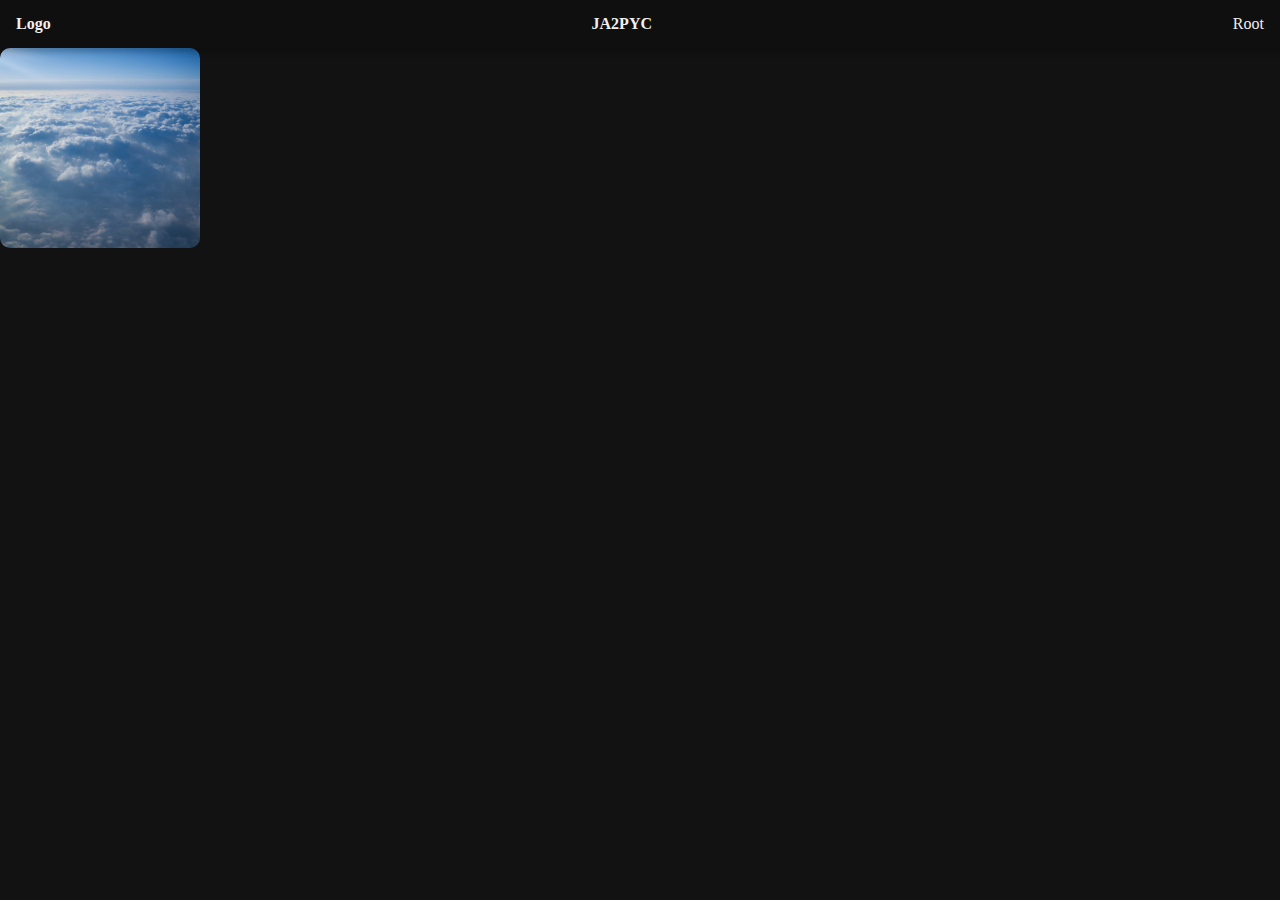
<file: index.html>
<!DOCTYPE html>
<html lang="ko">

<head>
    <meta charset="UTF-8">
    <meta name="viewport" content="width=device-width, initial-scale=1.0">
    <title>JA2PYC</title>
    <link rel="stylesheet" href="/css/base_style.css" type="text/css">
    <link rel="stylesheet" href="/css/header.css" type="text/css">
    <link rel="stylesheet" href="/css/footer.css" type="text/css">
    <link rel="stylesheet" href="/css/index.css" type="text/css">
    <script src="/js/index.js"></script>
</head>

<body>
    <header class="header">
        <div class="header_container">
            <div class="header_logo"><a href="/">Logo</a></div>
            <div class="header_title"><a href="/">JA2PYC</a></div>
            <div class="header_nav">
                <nav>
                    <ul>
                        <li><a href="/">Root</a></li>
                    </ul>
                </nav>
            </div>
        </div>
    </header>
    <main class="main">
        <div class="main_container">
            <div class="main_front">
                <div class="front_hexagon" hexa-pos="top"></div>
                <div id="front_grid" class="front_grid"></div>
                <div class="front_hexagon" hexa-pos="bottom"></div>
            </div>
            <div class="main_grid">
                <div class="grid_box">
                    <div class="box_inner">
                        <div class="inner_contents">Contents 1</div>
                        <div class="inner_contents">Contents 2</div>
                        <div class="inner_contents">Contents 3</div>
                        <div class="inner_contents">Contents 4</div>
                    </div>
                </div>
            </div>
        </div>
    </main>
    <footer class="footer">
    </footer>
</body>

</html>
</file>
<file: css/base_style.css>
:root {
    --base-color-1: #00FFA3;
    --base-color-2: #76D1F5;
    --base-color-3: #7680F5;
    --base-color-4: #76A9F5;
    --base-color-5: #76F5F0;
    --base-color-6: #C7E8F5;
    --base-color-7: #112233;
    --base-color-8: #110033;
}

a {
    font: inherit;
    font-size: inherit;
    font-weight: inherit;
    color: inherit;
    text-decoration: none;
    vertical-align: baseline;
    border: 0;
}

img {
    max-width: 100%;
    max-height: 100%;
    object-fit: contain;
}

input {
    box-sizing: border-box;
}

/* Body Container */
body {
    background-color: #121212;
    width: 100vw;
    height: 100vh;
    margin: 0;
}

/* Main Container */
main {
    width: 1280px;
    max-width: 100%;
    margin: auto;
}
</file>
<file: css/header.css>
/* Header */
header {
    position: sticky;
    top: 0;
    box-shadow: 5px 0 5px rgba(0, 0, 0, .08), 0 5px 5px rgba(0, 0, 0, .15);
    z-index: 1000;
    background-color: #0f0f0f;
}

.header_container {
    display: flex;
    justify-content: space-between;
    align-items: center;
    width: 1280px;
    max-width: 100%;
    height: 3rem;
    color: #f0f0f0;
    margin: auto;
}

.header_container .header_logo {
    font-weight: 600;
    margin: 0 1rem;
}

.header_container .header_title {
    font-weight: 600;
}

.header_container .header_nav {
    margin: 0 1rem;
}

.header_container .header_nav ul,
ol {
    list-style: none;
}
</file>
<file: css/footer.css>
.footer {
    display: flex;
    align-items: center;
    width: 80%;
    max-width: 1280px;
    height: 10rem;
    margin: auto;
}

.footer_logo {
    height: 100%
}
</file>
<file: css/index.css>
/* Main */
.main {
    width: 1280px;
    max-width: 100%;
    margin: auto;
}

.main_grid .grid_box{
    display: flex;
    align-items: center;
    justify-content: center;
    color: #fefefe;
    font-size: 1.1rem;
    font-weight: 500;
    width: 200px;
    height: 200px;
    background-image: url(/images/sky-2546570_1280.jpg);
    background-position: center;
    background-size: cover;
    border-radius: 10px;
    overflow: hidden;
}

.main_grid .box_inner {
    display: none;
    flex-direction: column;
    align-items:center;
    justify-content: space-around;
    width: 90%;
    height: 90%;
    background-color: #00000099;
    border-radius: 10px;
    box-sizing: border-box;
    padding: 1rem;
}

.main_grid:hover .box_inner {
    display: flex;
    animation: innerContents 0.4s ease-in-out;
}

@keyframes innerContents {
    0% {
        opacity: 0;
        translate: -200px;
    }
    100% {
        opacity: 1;
        translate: 0px;
    }
    
}
</file>
